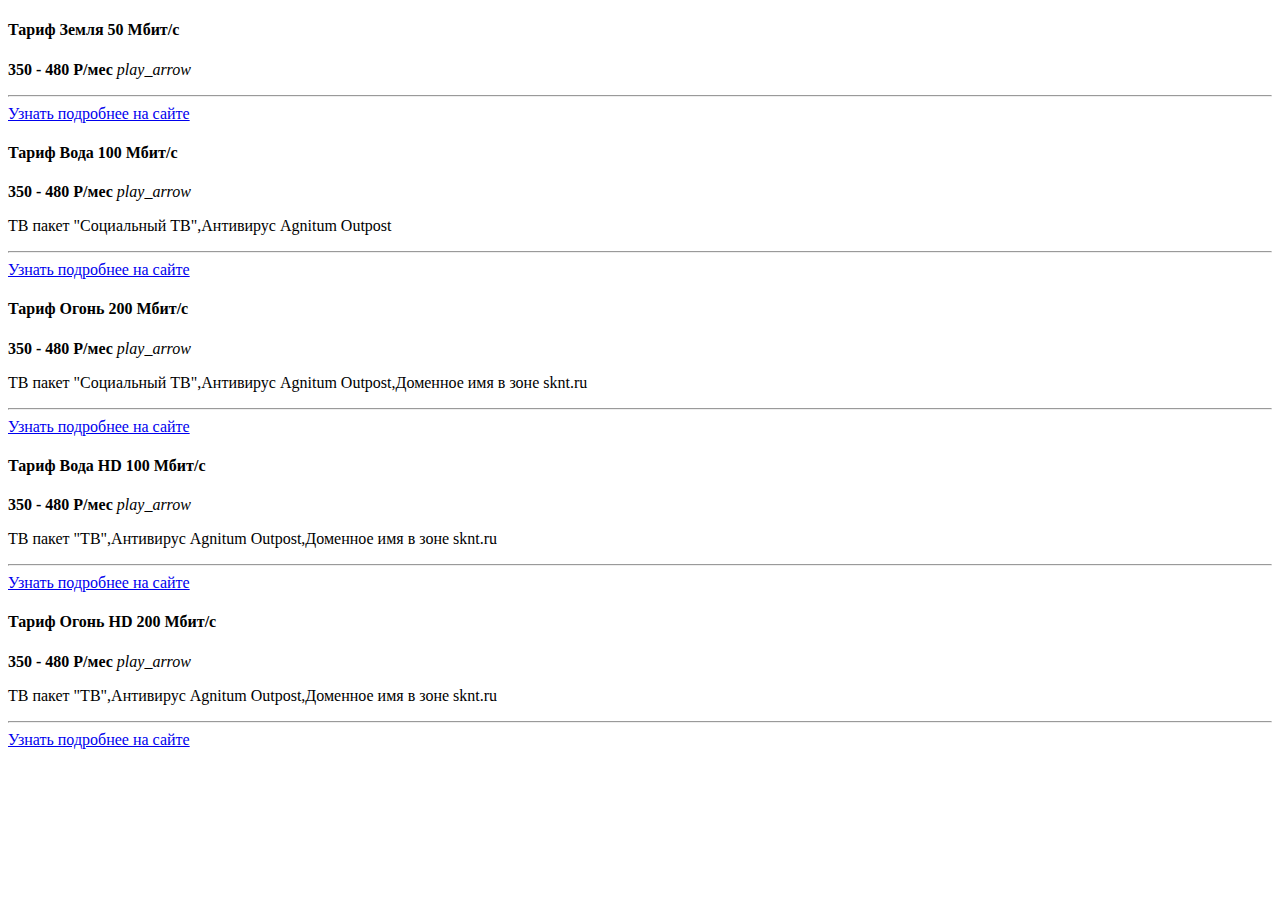
<file: adsfg.html>
<!DOCTYPE html>
<html lang="en">
<head>
	<meta charset="UTF-8">
	<title>Title</title>
</head>
<body>
<div class="row justify-content-between" >
	<div class="card"><h4 class="card-header">Тариф Земля <span class="badge badge-success">50 Мбит/с</span></h4>
		<div class="card-body"><b>350 - 480 Р/мес</b>
			<i class="material-icons float-right">play_arrow</i><p></p><hr><a href='http://www.sknt.ru/tarifi_internet/in/1.htm'>Узнать подробнее на сайте</a></div>
	</div>

	<div class="card"><h4 class="card-header">Тариф Вода <span class="badge badge-success">100 Мбит/с</span></h4><div class="card-body"><b>350 - 480 Р/мес</b>
		<i class="material-icons float-right">play_arrow</i><p>ТВ пакет "Социальный ТВ",Антивирус Agnitum Outpost</p><hr><a href='http://www.sknt.ru/tarifi_internet/in/2.htm'>Узнать подробнее на сайте</a></div></div>

	<div class="card"><h4 class="card-header">Тариф Огонь <span class="badge badge-success">200 Мбит/с</span></h4><div class="card-body"><b>350 - 480 Р/мес</b>
	<i class="material-icons float-right">play_arrow</i><p>ТВ пакет "Социальный ТВ",Антивирус Agnitum Outpost,Доменное имя в зоне sknt.ru</p><hr><a href='http://www.sknt.ru/tarifi_internet/in/3.htm'>Узнать подробнее на сайте</a></div></div><div class="card"><h4 class="card-header">Тариф Вода HD <span class="badge badge-success">100 Мбит/с</span></h4><div class="card-body"><b>350 - 480 Р/мес</b>
	<i class="material-icons float-right">play_arrow</i><p>ТВ пакет "ТВ",Антивирус Agnitum Outpost,Доменное имя в зоне sknt.ru</p><hr><a href='http://www.sknt.ru/sky-tv/in/2.htm'>Узнать подробнее на сайте</a></div></div><div class="card"><h4 class="card-header">Тариф Огонь HD <span class="badge badge-success">200 Мбит/с</span></h4><div class="card-body"><b>350 - 480 Р/мес</b>
	<i class="material-icons float-right">play_arrow</i><p>ТВ пакет "ТВ",Антивирус Agnitum Outpost,Доменное имя в зоне sknt.ru</p><hr><a href='http://www.sknt.ru/sky-tv/in/3.htm'>Узнать подробнее на сайте</a></div></div></div>

</body>
</html>
</file>
